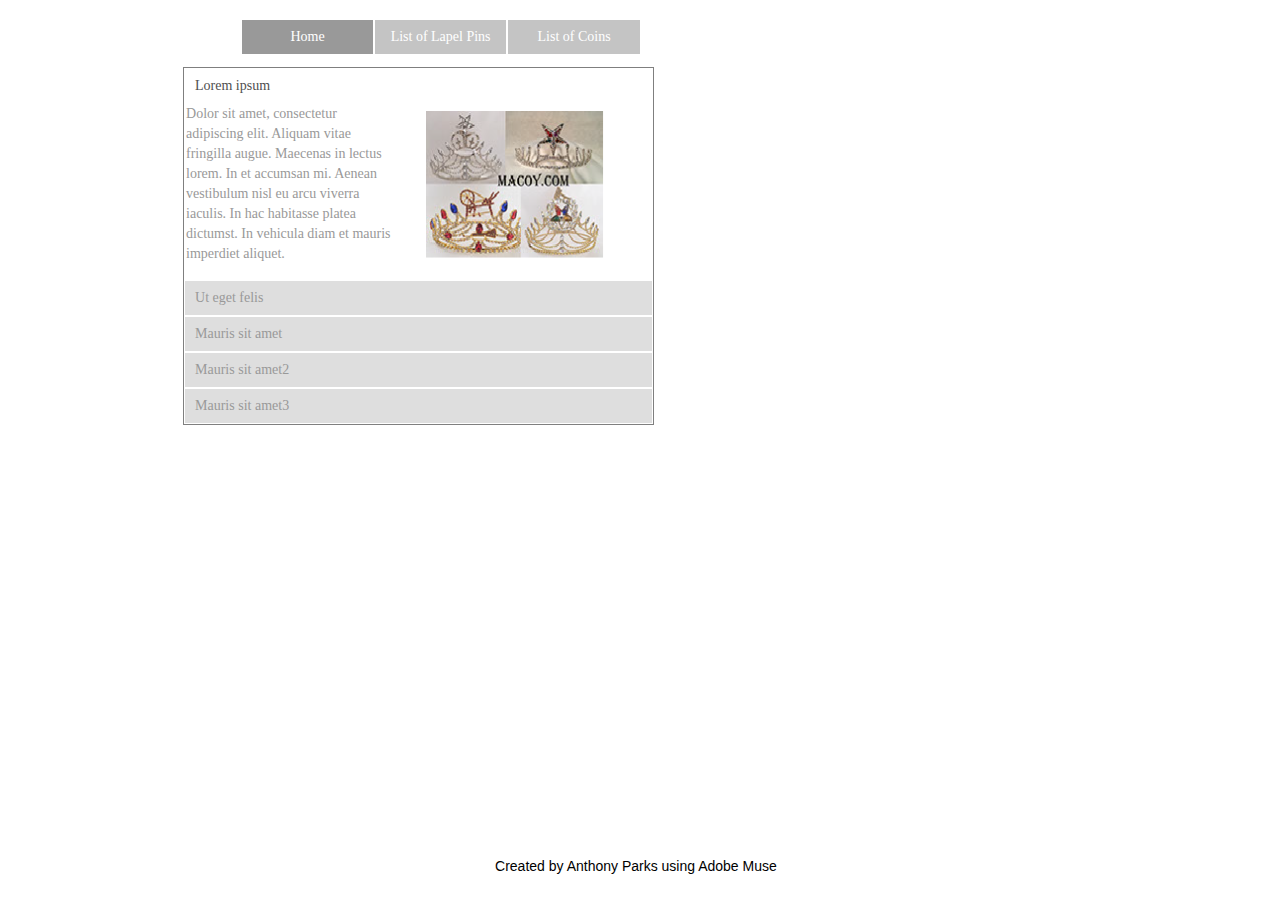
<file: MuseExport/index.html>
<!DOCTYPE html>
<html class="nojs html" lang="en-US">
 <head>

  <script type="text/javascript">
   if(typeof Muse == "undefined") window.Muse = {}; window.Muse.assets = {"required":["jquery-1.8.3.min.js", "museutils.js", "jquery.musemenu.js", "webpro.js", "musewpdisclosure.js", "jquery.watch.js", "index.css"], "outOfDate":[]};
</script>
  
  <meta http-equiv="Content-type" content="text/html;charset=UTF-8"/>
  <meta name="generator" content="2015.1.2.344"/>
  <title>Home</title>
  <meta name="viewport" content="width=device-width, initial-scale=1.0"/>
  <!-- CSS -->
  <link rel="stylesheet" type="text/css" href="css/site_global.css?131700929"/>
  <link rel="stylesheet" type="text/css" href="css/master_a-master.css?3967112082"/>
  <link rel="stylesheet" type="text/css" href="css/index.css?173421170" id="pagesheet"/>
  <!-- Other scripts -->
  <script type="text/javascript">
   document.documentElement.className = document.documentElement.className.replace(/\bnojs\b/g, 'js');
</script>
  <!-- JS includes -->
  <!--[if lt IE 9]>
  <script src="scripts/html5shiv.js?4241844378" type="text/javascript"></script>
  <![endif]-->
   </head>
 <body>

  <div class="clearfix borderbox" id="page"><!-- column -->
   <nav class="MenuBar clearfix colelem" id="menuu468"><!-- horizontal box -->
    <div class="MenuItemContainer borderbox clearfix grpelem" id="u476"><!-- vertical box -->
     <a class="nonblock nontext MenuItem MenuItemWithSubMenu MuseMenuActive borderbox clearfix colelem" id="u479" href="index.html"><!-- horizontal box --><div class="MenuItemLabel NoWrap borderbox clearfix grpelem" id="u481-4"><!-- content --><p>Home</p></div></a>
    </div>
    <div class="MenuItemContainer borderbox clearfix grpelem" id="u483"><!-- vertical box -->
     <a class="nonblock nontext MenuItem MenuItemWithSubMenu borderbox clearfix colelem" id="u484" href="list-of-lapel-pins.html"><!-- horizontal box --><div class="MenuItemLabel NoWrap borderbox clearfix grpelem" id="u487-4"><!-- content --><p>List of Lapel Pins</p></div></a>
    </div>
    <div class="MenuItemContainer borderbox clearfix grpelem" id="u469"><!-- vertical box -->
     <a class="nonblock nontext MenuItem MenuItemWithSubMenu borderbox clearfix colelem" id="u470" href="list-of-coins.html"><!-- horizontal box --><div class="MenuItemLabel NoWrap borderbox clearfix grpelem" id="u473-4"><!-- content --><p>List of Coins</p></div></a>
    </div>
   </nav>
   <ul class="AccordionWidget clearfix colelem" id="accordionu149"><!-- vertical box -->
    <li class="AccordionPanel borderbox clearfix colelem" id="u154"><!-- vertical box --><div class="AccordionPanelTab borderbox clearfix colelem" id="u157-4"><!-- content --><div id="u157-3"><p>Lorem ipsum</p></div></div><div class="AccordionPanelContent borderbox clearfix colelem" id="u155"><!-- group --><div class="clearfix grpelem" id="u156-4"><!-- content --><p>Dolor sit amet, consectetur adipiscing elit. Aliquam vitae fringilla augue. Maecenas in lectus lorem. In et accumsan mi. Aenean vestibulum nisl eu arcu viverra iaculis. In hac habitasse platea dictumst. In vehicula diam et mauris imperdiet aliquet.</p></div><img class="grpelem" id="u458" alt="" src="images/crowns-u458.png" data-image-width="179"/><!-- rasterized frame --></div></li>
    <li class="AccordionPanel borderbox clearfix colelem" id="u150"><!-- vertical box --><div class="AccordionPanelTab borderbox clearfix colelem" id="u151-4"><!-- content --><div id="u151-3"><p>Ut eget felis</p></div></div><div class="AccordionPanelContent disn borderbox clearfix colelem" id="u152"><!-- group --><div class="clearfix grpelem" id="u153-4"><!-- content --><p>Sed velit congue viverra. Sed porta mattis luctus. Curabitur feugiat pharetra sem eu iaculis. Phasellus venenatis volutpat arcu id placerat. Aliquam fringilla ligula eu purus lacinia at volutpat nunc malesuada. Nunc a augue ac orci tempus commodo.</p></div></div></li>
    <li class="AccordionPanel borderbox clearfix colelem" id="u158"><!-- vertical box --><div class="AccordionPanelTab borderbox clearfix colelem" id="u161-4"><!-- content --><div id="u161-3"><p>Mauris sit amet</p></div></div><div class="AccordionPanelContent disn borderbox clearfix colelem" id="u159"><!-- group --><div class="clearfix grpelem" id="u160-4"><!-- content --><p>Tortor, eget ornare urna. Duis varius tellus eros. Donec odio arcu, rutrum ac rutrum eget, bibendum ac enim. Phasellus hendrerit iaculis purus. Aliquam sit amet molestie odio. Sed commodo dictum consequat aenean in est. Donec odio arcu, rutrum.</p></div></div></li>
    <li class="AccordionPanel borderbox clearfix colelem" id="u188"><!-- vertical box --><div class="AccordionPanelTab borderbox clearfix colelem" id="u191-4"><!-- content --><div id="u191-3"><p>Mauris sit amet2</p></div></div><div class="AccordionPanelContent disn borderbox colelem" id="u189"><!-- simple frame --></div></li>
    <li class="AccordionPanel borderbox clearfix colelem" id="u199"><!-- vertical box --><div class="AccordionPanelTab borderbox clearfix colelem" id="u200-4"><!-- content --><div id="u200-3"><p>Mauris sit amet3</p></div></div><div class="AccordionPanelContent disn borderbox colelem" id="u201"><!-- simple frame --></div></li>
   </ul>
   <div class="verticalspacer"></div>
   <div class="clearfix colelem" id="u452-4"><!-- content -->
    <p>Created by Anthony Parks using Adobe Muse</p>
   </div>
  </div>
  <!-- JS includes -->
  <script type="text/javascript">
   if (document.location.protocol != 'https:') document.write('\x3Cscript src="http://musecdn.businesscatalyst.com/scripts/4.0/jquery-1.8.3.min.js" type="text/javascript">\x3C/script>');
</script>
  <script type="text/javascript">
   window.jQuery || document.write('\x3Cscript src="scripts/jquery-1.8.3.min.js" type="text/javascript">\x3C/script>');
</script>
  <script src="scripts/museutils.js?3790713428" type="text/javascript"></script>
  <script src="scripts/whatinput.js?84559013" type="text/javascript"></script>
  <script src="scripts/jquery.musemenu.js?238543590" type="text/javascript"></script>
  <script src="scripts/webpro.js?329496574" type="text/javascript"></script>
  <script src="scripts/musewpdisclosure.js?4234230767" type="text/javascript"></script>
  <script src="scripts/jquery.watch.js?4244854265" type="text/javascript"></script>
  <!-- Other scripts -->
  <script type="text/javascript">
   $(document).ready(function() { try {
(function(){var a={},b=function(a){if(a.match(/^rgb/))return a=a.replace(/\s+/g,"").match(/([\d\,]+)/gi)[0].split(","),(parseInt(a[0])<<16)+(parseInt(a[1])<<8)+parseInt(a[2]);if(a.match(/^\#/))return parseInt(a.substr(1),16);return 0};(function(){$('link[type="text/css"]').each(function(){var b=($(this).attr("href")||"").match(/\/?css\/([\w\-]+\.css)\?(\d+)/);b&&b[1]&&b[2]&&(a[b[1]]=b[2])})})();(function(){$("body").append('<div class="version" style="display:none; width:1px; height:1px;"></div>');
for(var c=$(".version"),d=0;d<Muse.assets.required.length;){var f=Muse.assets.required[d],g=f.match(/([\w\-\.]+)\.(\w+)$/),k=g&&g[1]?g[1]:null,g=g&&g[2]?g[2]:null;switch(g.toLowerCase()){case "css":k=k.replace(/\W/gi,"_").replace(/^([^a-z])/gi,"_$1");c.addClass(k);var g=b(c.css("color")),h=b(c.css("background-color"));g!=0||h!=0?(Muse.assets.required.splice(d,1),"undefined"!=typeof a[f]&&(g!=a[f]>>>24||h!=(a[f]&16777215))&&Muse.assets.outOfDate.push(f)):d++;c.removeClass(k);break;case "js":k.match(/^jquery-[\d\.]+/gi)&&
typeof $!="undefined"?Muse.assets.required.splice(d,1):d++;break;default:throw Error("Unsupported file type: "+g);}}c.remove();if(Muse.assets.outOfDate.length||Muse.assets.required.length)c="Some files on the server may be missing or incorrect. Clear browser cache and try again. If the problem persists please contact website author.",(d=location&&location.search&&location.search.match&&location.search.match(/muse_debug/gi))&&Muse.assets.outOfDate.length&&(c+="\nOut of date: "+Muse.assets.outOfDate.join(",")),d&&Muse.assets.required.length&&(c+="\nMissing: "+Muse.assets.required.join(",")),alert(c)})()})();/* body */
Muse.Utils.transformMarkupToFixBrowserProblemsPreInit();/* body */
Muse.Utils.prepHyperlinks(true);/* body */
Muse.Utils.fullPage('#page');/* 100% height page */
Muse.Utils.initWidget('.MenuBar', ['#bp_infinity'], function(elem) { return $(elem).museMenu(); });/* unifiedNavBar */
Muse.Utils.initWidget('#accordionu149', ['#bp_infinity'], function(elem) { return new WebPro.Widget.Accordion(elem, {canCloseAll:false,defaultIndex:0}); });/* #accordionu149 */
Muse.Utils.showWidgetsWhenReady();/* body */
Muse.Utils.transformMarkupToFixBrowserProblems();/* body */
} catch(e) { if (e && 'function' == typeof e.notify) e.notify(); else Muse.Assert.fail('Error calling selector function:' + e); }});
</script>
   </body>
</html>
</file>
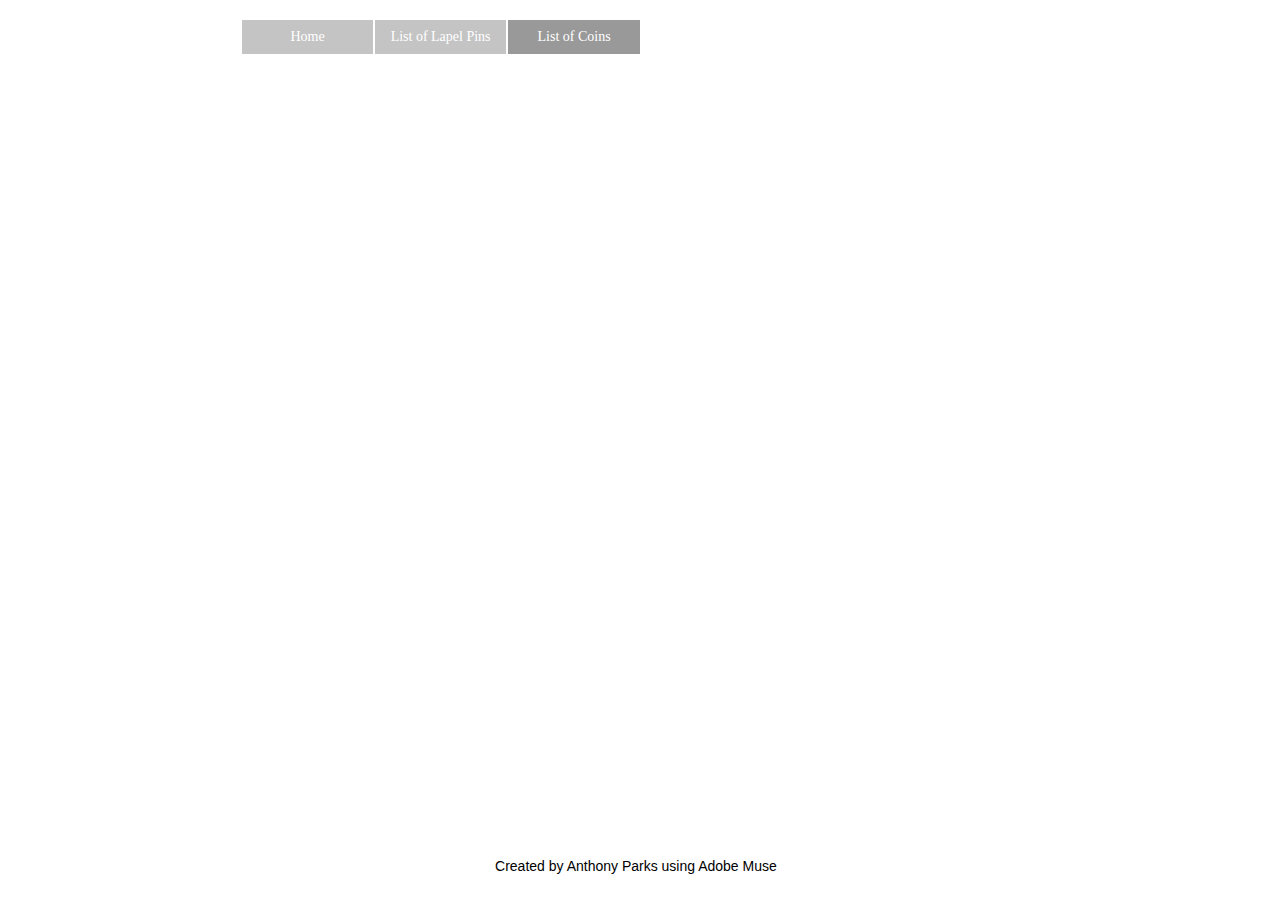
<file: MuseExport/list-of-coins.html>
<!DOCTYPE html>
<html class="nojs html" lang="en-US">
 <head>

  <script type="text/javascript">
   if(typeof Muse == "undefined") window.Muse = {}; window.Muse.assets = {"required":["jquery-1.8.3.min.js", "museutils.js", "jquery.musemenu.js", "jquery.watch.js", "list-of-coins.css"], "outOfDate":[]};
</script>
  
  <meta http-equiv="Content-type" content="text/html;charset=UTF-8"/>
  <meta name="generator" content="2015.1.2.344"/>
  <title>List of Coins</title>
  <meta name="viewport" content="width=device-width, initial-scale=1.0"/>
  <!-- CSS -->
  <link rel="stylesheet" type="text/css" href="css/site_global.css?131700929"/>
  <link rel="stylesheet" type="text/css" href="css/master_a-master.css?3967112082"/>
  <link rel="stylesheet" type="text/css" href="css/list-of-coins.css?3783707582" id="pagesheet"/>
  <!-- Other scripts -->
  <script type="text/javascript">
   document.documentElement.className = document.documentElement.className.replace(/\bnojs\b/g, 'js');
</script>
  <!-- JS includes -->
  <!--[if lt IE 9]>
  <script src="scripts/html5shiv.js?4241844378" type="text/javascript"></script>
  <![endif]-->
   </head>
 <body>

  <div class="clearfix borderbox" id="page"><!-- group -->
   <nav class="MenuBar clearfix grpelem" id="menuu468"><!-- horizontal box -->
    <div class="MenuItemContainer borderbox clearfix grpelem" id="u476"><!-- vertical box -->
     <a class="nonblock nontext MenuItem MenuItemWithSubMenu borderbox clearfix colelem" id="u479" href="index.html"><!-- horizontal box --><div class="MenuItemLabel NoWrap borderbox clearfix grpelem" id="u481-4"><!-- content --><p>Home</p></div></a>
    </div>
    <div class="MenuItemContainer borderbox clearfix grpelem" id="u483"><!-- vertical box -->
     <a class="nonblock nontext MenuItem MenuItemWithSubMenu borderbox clearfix colelem" id="u484" href="list-of-lapel-pins.html"><!-- horizontal box --><div class="MenuItemLabel NoWrap borderbox clearfix grpelem" id="u487-4"><!-- content --><p>List of Lapel Pins</p></div></a>
    </div>
    <div class="MenuItemContainer borderbox clearfix grpelem" id="u469"><!-- vertical box -->
     <a class="nonblock nontext MenuItem MenuItemWithSubMenu MuseMenuActive borderbox clearfix colelem" id="u470" href="list-of-coins.html"><!-- horizontal box --><div class="MenuItemLabel NoWrap borderbox clearfix grpelem" id="u473-4"><!-- content --><p>List of Coins</p></div></a>
    </div>
   </nav>
   <div class="verticalspacer"></div>
   <div class="clearfix grpelem" id="u452-4"><!-- content -->
    <p>Created by Anthony Parks using Adobe Muse</p>
   </div>
  </div>
  <!-- JS includes -->
  <script type="text/javascript">
   if (document.location.protocol != 'https:') document.write('\x3Cscript src="http://musecdn.businesscatalyst.com/scripts/4.0/jquery-1.8.3.min.js" type="text/javascript">\x3C/script>');
</script>
  <script type="text/javascript">
   window.jQuery || document.write('\x3Cscript src="scripts/jquery-1.8.3.min.js" type="text/javascript">\x3C/script>');
</script>
  <script src="scripts/museutils.js?3790713428" type="text/javascript"></script>
  <script src="scripts/whatinput.js?84559013" type="text/javascript"></script>
  <script src="scripts/jquery.musemenu.js?238543590" type="text/javascript"></script>
  <script src="scripts/jquery.watch.js?4244854265" type="text/javascript"></script>
  <!-- Other scripts -->
  <script type="text/javascript">
   $(document).ready(function() { try {
(function(){var a={},b=function(a){if(a.match(/^rgb/))return a=a.replace(/\s+/g,"").match(/([\d\,]+)/gi)[0].split(","),(parseInt(a[0])<<16)+(parseInt(a[1])<<8)+parseInt(a[2]);if(a.match(/^\#/))return parseInt(a.substr(1),16);return 0};(function(){$('link[type="text/css"]').each(function(){var b=($(this).attr("href")||"").match(/\/?css\/([\w\-]+\.css)\?(\d+)/);b&&b[1]&&b[2]&&(a[b[1]]=b[2])})})();(function(){$("body").append('<div class="version" style="display:none; width:1px; height:1px;"></div>');
for(var c=$(".version"),d=0;d<Muse.assets.required.length;){var f=Muse.assets.required[d],g=f.match(/([\w\-\.]+)\.(\w+)$/),k=g&&g[1]?g[1]:null,g=g&&g[2]?g[2]:null;switch(g.toLowerCase()){case "css":k=k.replace(/\W/gi,"_").replace(/^([^a-z])/gi,"_$1");c.addClass(k);var g=b(c.css("color")),h=b(c.css("background-color"));g!=0||h!=0?(Muse.assets.required.splice(d,1),"undefined"!=typeof a[f]&&(g!=a[f]>>>24||h!=(a[f]&16777215))&&Muse.assets.outOfDate.push(f)):d++;c.removeClass(k);break;case "js":k.match(/^jquery-[\d\.]+/gi)&&
typeof $!="undefined"?Muse.assets.required.splice(d,1):d++;break;default:throw Error("Unsupported file type: "+g);}}c.remove();if(Muse.assets.outOfDate.length||Muse.assets.required.length)c="Some files on the server may be missing or incorrect. Clear browser cache and try again. If the problem persists please contact website author.",(d=location&&location.search&&location.search.match&&location.search.match(/muse_debug/gi))&&Muse.assets.outOfDate.length&&(c+="\nOut of date: "+Muse.assets.outOfDate.join(",")),d&&Muse.assets.required.length&&(c+="\nMissing: "+Muse.assets.required.join(",")),alert(c)})()})();/* body */
Muse.Utils.transformMarkupToFixBrowserProblemsPreInit();/* body */
Muse.Utils.prepHyperlinks(true);/* body */
Muse.Utils.fullPage('#page');/* 100% height page */
Muse.Utils.initWidget('.MenuBar', ['#bp_infinity'], function(elem) { return $(elem).museMenu(); });/* unifiedNavBar */
Muse.Utils.showWidgetsWhenReady();/* body */
Muse.Utils.transformMarkupToFixBrowserProblems();/* body */
} catch(e) { if (e && 'function' == typeof e.notify) e.notify(); else Muse.Assert.fail('Error calling selector function:' + e); }});
</script>
   </body>
</html>
</file>
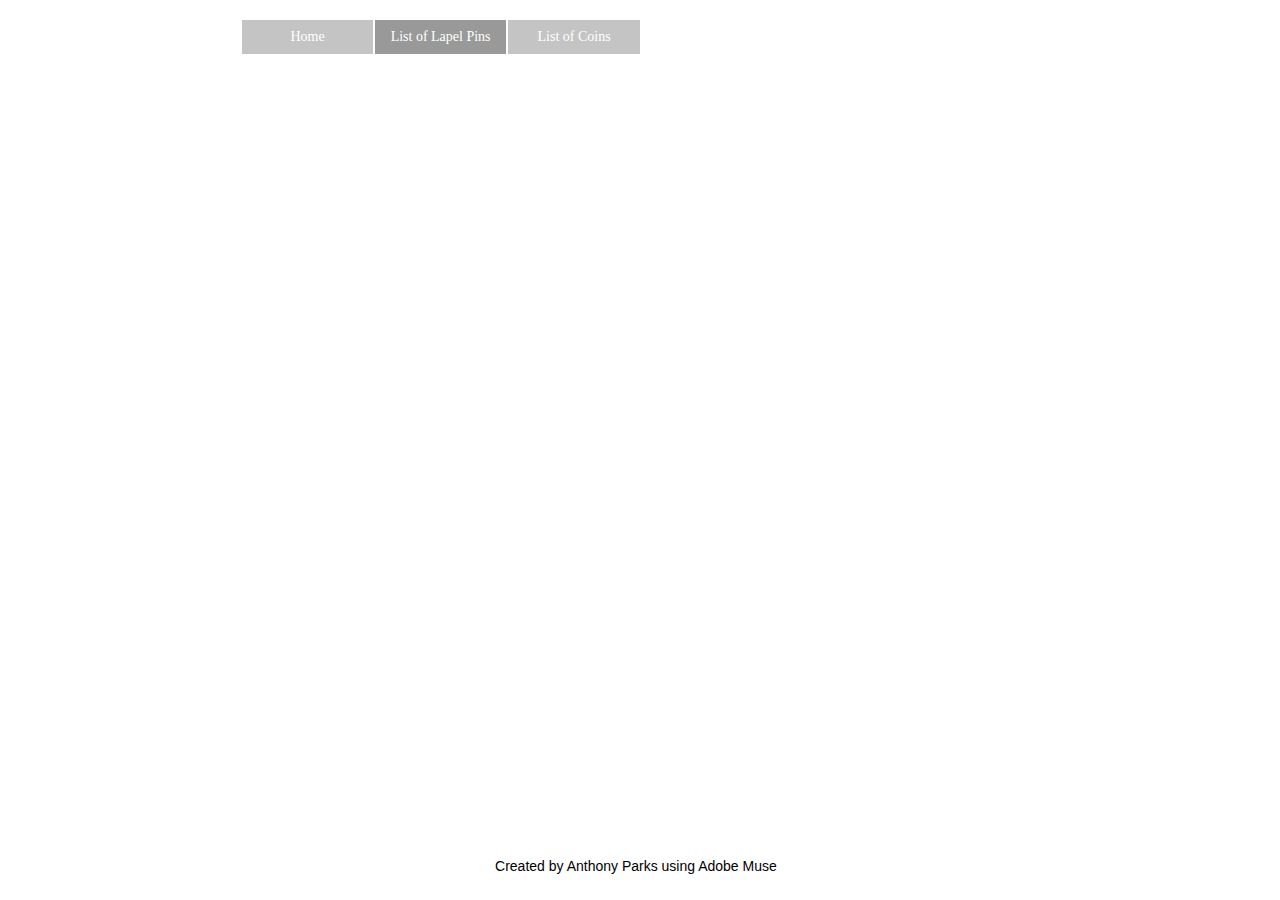
<file: MuseExport/list-of-lapel-pins.html>
<!DOCTYPE html>
<html class="nojs html" lang="en-US">
 <head>

  <script type="text/javascript">
   if(typeof Muse == "undefined") window.Muse = {}; window.Muse.assets = {"required":["jquery-1.8.3.min.js", "museutils.js", "jquery.musemenu.js", "jquery.watch.js", "list-of-lapel-pins.css"], "outOfDate":[]};
</script>
  
  <meta http-equiv="Content-type" content="text/html;charset=UTF-8"/>
  <meta name="generator" content="2015.1.2.344"/>
  <title>List of Lapel Pins</title>
  <meta name="viewport" content="width=device-width, initial-scale=1.0"/>
  <!-- CSS -->
  <link rel="stylesheet" type="text/css" href="css/site_global.css?131700929"/>
  <link rel="stylesheet" type="text/css" href="css/master_a-master.css?3967112082"/>
  <link rel="stylesheet" type="text/css" href="css/list-of-lapel-pins.css?3783707582" id="pagesheet"/>
  <!-- Other scripts -->
  <script type="text/javascript">
   document.documentElement.className = document.documentElement.className.replace(/\bnojs\b/g, 'js');
</script>
  <!-- JS includes -->
  <!--[if lt IE 9]>
  <script src="scripts/html5shiv.js?4241844378" type="text/javascript"></script>
  <![endif]-->
   </head>
 <body>

  <div class="clearfix borderbox" id="page"><!-- group -->
   <nav class="MenuBar clearfix grpelem" id="menuu468"><!-- horizontal box -->
    <div class="MenuItemContainer borderbox clearfix grpelem" id="u476"><!-- vertical box -->
     <a class="nonblock nontext MenuItem MenuItemWithSubMenu borderbox clearfix colelem" id="u479" href="index.html"><!-- horizontal box --><div class="MenuItemLabel NoWrap borderbox clearfix grpelem" id="u481-4"><!-- content --><p>Home</p></div></a>
    </div>
    <div class="MenuItemContainer borderbox clearfix grpelem" id="u483"><!-- vertical box -->
     <a class="nonblock nontext MenuItem MenuItemWithSubMenu MuseMenuActive borderbox clearfix colelem" id="u484" href="list-of-lapel-pins.html"><!-- horizontal box --><div class="MenuItemLabel NoWrap borderbox clearfix grpelem" id="u487-4"><!-- content --><p>List of Lapel Pins</p></div></a>
    </div>
    <div class="MenuItemContainer borderbox clearfix grpelem" id="u469"><!-- vertical box -->
     <a class="nonblock nontext MenuItem MenuItemWithSubMenu borderbox clearfix colelem" id="u470" href="list-of-coins.html"><!-- horizontal box --><div class="MenuItemLabel NoWrap borderbox clearfix grpelem" id="u473-4"><!-- content --><p>List of Coins</p></div></a>
    </div>
   </nav>
   <div class="verticalspacer"></div>
   <div class="clearfix grpelem" id="u452-4"><!-- content -->
    <p>Created by Anthony Parks using Adobe Muse</p>
   </div>
  </div>
  <!-- JS includes -->
  <script type="text/javascript">
   if (document.location.protocol != 'https:') document.write('\x3Cscript src="http://musecdn.businesscatalyst.com/scripts/4.0/jquery-1.8.3.min.js" type="text/javascript">\x3C/script>');
</script>
  <script type="text/javascript">
   window.jQuery || document.write('\x3Cscript src="scripts/jquery-1.8.3.min.js" type="text/javascript">\x3C/script>');
</script>
  <script src="scripts/museutils.js?3790713428" type="text/javascript"></script>
  <script src="scripts/whatinput.js?84559013" type="text/javascript"></script>
  <script src="scripts/jquery.musemenu.js?238543590" type="text/javascript"></script>
  <script src="scripts/jquery.watch.js?4244854265" type="text/javascript"></script>
  <!-- Other scripts -->
  <script type="text/javascript">
   $(document).ready(function() { try {
(function(){var a={},b=function(a){if(a.match(/^rgb/))return a=a.replace(/\s+/g,"").match(/([\d\,]+)/gi)[0].split(","),(parseInt(a[0])<<16)+(parseInt(a[1])<<8)+parseInt(a[2]);if(a.match(/^\#/))return parseInt(a.substr(1),16);return 0};(function(){$('link[type="text/css"]').each(function(){var b=($(this).attr("href")||"").match(/\/?css\/([\w\-]+\.css)\?(\d+)/);b&&b[1]&&b[2]&&(a[b[1]]=b[2])})})();(function(){$("body").append('<div class="version" style="display:none; width:1px; height:1px;"></div>');
for(var c=$(".version"),d=0;d<Muse.assets.required.length;){var f=Muse.assets.required[d],g=f.match(/([\w\-\.]+)\.(\w+)$/),k=g&&g[1]?g[1]:null,g=g&&g[2]?g[2]:null;switch(g.toLowerCase()){case "css":k=k.replace(/\W/gi,"_").replace(/^([^a-z])/gi,"_$1");c.addClass(k);var g=b(c.css("color")),h=b(c.css("background-color"));g!=0||h!=0?(Muse.assets.required.splice(d,1),"undefined"!=typeof a[f]&&(g!=a[f]>>>24||h!=(a[f]&16777215))&&Muse.assets.outOfDate.push(f)):d++;c.removeClass(k);break;case "js":k.match(/^jquery-[\d\.]+/gi)&&
typeof $!="undefined"?Muse.assets.required.splice(d,1):d++;break;default:throw Error("Unsupported file type: "+g);}}c.remove();if(Muse.assets.outOfDate.length||Muse.assets.required.length)c="Some files on the server may be missing or incorrect. Clear browser cache and try again. If the problem persists please contact website author.",(d=location&&location.search&&location.search.match&&location.search.match(/muse_debug/gi))&&Muse.assets.outOfDate.length&&(c+="\nOut of date: "+Muse.assets.outOfDate.join(",")),d&&Muse.assets.required.length&&(c+="\nMissing: "+Muse.assets.required.join(",")),alert(c)})()})();/* body */
Muse.Utils.transformMarkupToFixBrowserProblemsPreInit();/* body */
Muse.Utils.prepHyperlinks(true);/* body */
Muse.Utils.fullPage('#page');/* 100% height page */
Muse.Utils.initWidget('.MenuBar', ['#bp_infinity'], function(elem) { return $(elem).museMenu(); });/* unifiedNavBar */
Muse.Utils.showWidgetsWhenReady();/* body */
Muse.Utils.transformMarkupToFixBrowserProblems();/* body */
} catch(e) { if (e && 'function' == typeof e.notify) e.notify(); else Muse.Assert.fail('Error calling selector function:' + e); }});
</script>
   </body>
</html>
</file>
<file: MuseExport/css/site_global.css>
html
{
	min-height: 100%;
	min-width: 100%;
	-ms-text-size-adjust: none;
}

body,div,dl,dt,dd,ul,ol,li,nav,h1,h2,h3,h4,h5,h6,pre,code,form,fieldset,legend,input,button,textarea,p,blockquote,th,td,a
{
	margin: 0px;
	padding: 0px;
	border-width: 0px;
	border-style: solid;
	border-color: transparent;
	-webkit-transform-origin: left top;
	-ms-transform-origin: left top;
	-o-transform-origin: left top;
	transform-origin: left top;
	background-repeat: no-repeat;
}

.transition
{
	-webkit-transition-property: background-image,background-position,background-color,border-color,border-radius,color,font-size,font-style,font-weight,letter-spacing,line-height,text-align,box-shadow,text-shadow,opacity;
	transition-property: background-image,background-position,background-color,border-color,border-radius,color,font-size,font-style,font-weight,letter-spacing,line-height,text-align,box-shadow,text-shadow,opacity;
}

.transition *
{
	-webkit-transition: inherit;
	transition: inherit;
}

table
{
	border-collapse: collapse;
	border-spacing: 0px;
}

fieldset,img
{
	border: 0px;
	border-style: solid;
	-webkit-transform-origin: left top;
	-ms-transform-origin: left top;
	-o-transform-origin: left top;
	transform-origin: left top;
}

address,caption,cite,code,dfn,em,strong,th,var,optgroup
{
	font-style: inherit;
	font-weight: inherit;
}

del,ins
{
	text-decoration: none;
}

li
{
	list-style: none;
}

caption,th
{
	text-align: left;
}

h1,h2,h3,h4,h5,h6
{
	font-size: 100%;
	font-weight: inherit;
}

input,button,textarea,select,optgroup,option
{
	font-family: inherit;
	font-size: inherit;
	font-style: inherit;
	font-weight: inherit;
}

body
{
	font-family: Arial, Helvetica Neue, Helvetica, sans-serif;
	text-align: left;
	font-size: 14px;
	line-height: 17px;
	word-wrap: break-word;
	text-rendering: optimizeLegibility;/* kerning, primarily */
	-moz-font-feature-settings: 'liga';
	-ms-font-feature-settings: 'liga';
	-webkit-font-feature-settings: 'liga';
	font-feature-settings: 'liga';
}

a:link
{
	color: #0000FF;
	text-decoration: underline;
}

a:visited
{
	color: #800080;
	text-decoration: underline;
}

a:hover
{
	color: #0000FF;
	text-decoration: underline;
}

a:active
{
	color: #EE0000;
	text-decoration: underline;
}

a.nontext /* used to override default properties of 'a' tag */
{
	color: black;
	text-decoration: none;
	font-style: normal;
	font-weight: normal;
}

.normal_text
{
	color: #000000;
	direction: ltr;
	font-family: Arial, Helvetica Neue, Helvetica, sans-serif;
	font-size: 14px;
	font-style: normal;
	font-weight: normal;
	letter-spacing: 0px;
	line-height: 17px;
	text-align: left;
	text-decoration: none;
	text-indent: 0px;
	text-transform: none;
	vertical-align: 0px;
	padding: 0px;
}

.list0 li:before
{
	position: absolute;
	right: 100%;
	letter-spacing: 0px;
	text-decoration: none;
	font-weight: normal;
	font-style: normal;
}

.rtl-list li:before
{
	right: auto;
	left: 100%;
}

.nls-None > li:before,.nls-None .list3 > li:before,.nls-None .list6 > li:before
{
	margin-right: 6px;
	content: '•';
}

.nls-None .list1 > li:before,.nls-None .list4 > li:before,.nls-None .list7 > li:before
{
	margin-right: 6px;
	content: '○';
}

.nls-None,.nls-None .list1,.nls-None .list2,.nls-None .list3,.nls-None .list4,.nls-None .list5,.nls-None .list6,.nls-None .list7,.nls-None .list8
{
	padding-left: 34px;
}

.nls-None.rtl-list,.nls-None .list1.rtl-list,.nls-None .list2.rtl-list,.nls-None .list3.rtl-list,.nls-None .list4.rtl-list,.nls-None .list5.rtl-list,.nls-None .list6.rtl-list,.nls-None .list7.rtl-list,.nls-None .list8.rtl-list
{
	padding-left: 0px;
	padding-right: 34px;
}

.nls-None .list2 > li:before,.nls-None .list5 > li:before,.nls-None .list8 > li:before
{
	margin-right: 6px;
	content: '-';
}

.nls-None.rtl-list > li:before,.nls-None .list1.rtl-list > li:before,.nls-None .list2.rtl-list > li:before,.nls-None .list3.rtl-list > li:before,.nls-None .list4.rtl-list > li:before,.nls-None .list5.rtl-list > li:before,.nls-None .list6.rtl-list > li:before,.nls-None .list7.rtl-list > li:before,.nls-None .list8.rtl-list > li:before
{
	margin-right: 0px;
	margin-left: 6px;
}

.TabbedPanelsTab
{
	white-space: nowrap;
}

.MenuBar .MenuBarView,.MenuBar .SubMenuView /* Resets for ul and li in menus */
{
	display: block;
	list-style: none;
}

.MenuBar .SubMenu
{
	display: none;
	position: absolute;
}

.NoWrap
{
	white-space: nowrap;
	word-wrap: normal;
}

.rootelem /* the root of the artwork tree */
{
	margin-left: auto;
	margin-right: auto;
}

.colelem /* a child element of a column */
{
	display: inline;
	float: left;
	clear: both;
}

.clearfix:after /* force a container to fit around floated items */
{
	content: "\0020";
	visibility: hidden;
	display: block;
	height: 0px;
	clear: both;
}

*:first-child+html .clearfix /* IE7 */
{
	zoom: 1;
}

.clip_frame /* used to clip the contents as in the case of an image frame */
{
	overflow: hidden;
}

.popup_anchor /* anchors an abspos popup */
{
	position: relative;
	width: 0px;
	height: 0px;
}

.popup_element
{
	z-index: 100000;
}

.svg
{
	display: block;
	vertical-align: top;
}

span.wrap /* used to force wrap after floated array when nested inside a paragraph */
{
	content: '';
	clear: left;
	display: block;
}

span.actAsInlineDiv /* used to simulate a DIV with inline display when already nested inside a paragraph */
{
	display: inline-block;
}

.position_content,.excludeFromNormalFlow /* used when child content is larger than parent */
{
	float: left;
}

.preload_images /* used to preload images used in non-default states */
{
	position: absolute;
	overflow: hidden;
	left: -9999px;
	top: -9999px;
	height: 1px;
	width: 1px;
}

.preload /* used to specifiy the dimension of preload item */
{
	height: 1px;
	width: 1px;
}

.animateStates
{
	-webkit-transition: 0.3s ease-in-out;
	-moz-transition: 0.3s ease-in-out;
	-o-transition: 0.3s ease-in-out;
	transition: 0.3s ease-in-out;
}

[data-whatinput="mouse"] *:focus,[data-whatinput="touch"] *:focus,input:focus,textarea:focus
{
	outline: none;
}

textarea
{
	resize: none;
	overflow: auto;
}

.fld-prompt /* form placeholders cursor behavior */
{
	pointer-events: none;
}

.wrapped-input /* form inputs & placeholders let div styling show thru */
{
	position: absolute;
	top: 0px;
	left: 0px;
	background: transparent;
	border: none;
}

.submit-btn /* form submit buttons on top of sibling elements */
{
	z-index: 50000;
	cursor: pointer;
}

.anchor_item /* used to specify anchor properties */
{
	width: 22px;
	height: 18px;
}

.MenuBar .SubMenuVisible,.MenuBarVertical .SubMenuVisible,.MenuBar .SubMenu .SubMenuVisible,.popup_element.Active,span.actAsPara,.actAsDiv,a.nonblock.nontext,img.block
{
	display: block;
}

.ose_ei
{
	visibility: hidden;
	z-index: 0;
}

.widget_invisible,.js .invi,.js .mse_pre_init,.js .an_invi /* used to hide the widget before loaded */
{
	visibility: hidden;
}

.no_vert_scroll
{
	overflow-y: hidden;
}

.always_vert_scroll
{
	overflow-y: scroll;
}

.always_horz_scroll
{
	overflow-x: scroll;
}

.fullscreen
{
	overflow: hidden;
	left: 0px;
	top: 0px;
	position: fixed;
	height: 100%;
	width: 100%;
	-moz-box-sizing: border-box;
	-webkit-box-sizing: border-box;
	-ms-box-sizing: border-box;
	box-sizing: border-box;
}

.fullwidth
{
	position: absolute;
}

.borderbox
{
	-moz-box-sizing: border-box;
	-webkit-box-sizing: border-box;
	-ms-box-sizing: border-box;
	box-sizing: border-box;
}

.scroll_wrapper
{
	position: absolute;
	overflow: auto;
	left: 0px;
	right: 0px;
	top: 0px;
	bottom: 0px;
	padding-top: 0px;
	padding-bottom: 0px;
	margin-top: 0px;
	margin-bottom: 0px;
}

.browser_width > *
{
	position: absolute;
	left: 0px;
	right: 0px;
}

.list0 li,.MenuBar .MenuItemContainer,.SlideShowContentPanel .fullscreen img
{
	position: relative;
}

.grpelem,.accordion_wrapper /* a child element of a group */
{
	display: inline;
	float: left;
}

.fld-checkbox input[type=checkbox],.fld-radiobutton input[type=radio] /* Hide native checkbox */
{
	position: absolute;
	overflow: hidden;
	clip: rect(0px, 0px, 0px, 0px);
	height: 1px;
	width: 1px;
	margin: -1px;
	padding: 0px;
	border: 0px;
}

.fld-checkbox input[type=checkbox] + label,.fld-radiobutton input[type=radio] + label
{
	display: inline-block;
	background-repeat: no-repeat;
	cursor: pointer;
	float: left;
	width: 100%;
	height: 100%;
}

.pointer_cursor,.fld-recaptcha-mode,.fld-recaptcha-refresh,.fld-recaptcha-help
{
	cursor: pointer;
}

p,h1,h2,h3,h4,h5,h6,ol,ul,span.actAsPara /* disable Android font boosting */
{
	max-height: 1000000px;
}

.superscript
{
	vertical-align: super;
	font-size: 66%;
	line-height: 0px;
}

.subscript
{
	vertical-align: sub;
	font-size: 66%;
	line-height: 0px;
}

.horizontalSlideShow /* disable left-right panning on horizondal slide shows */
{
	-ms-touch-action: pan-y;
	touch-action: pan-y;
}

.verticalSlideShow /* disable up-down panning on vertical slide shows */
{
	-ms-touch-action: pan-x;
	touch-action: pan-x;
}

.colelem100,.verticalspacer /* a child element of a column that is 100% width */
{
	clear: both;
}

.popup_element.Inactive,.js .disn,.hidden,.breakpoint
{
	display: none;
}

#muse_css_mq
{
	position: absolute;
	display: none;
	background-color: #FFFFFE;
}

.fluid_height_spacer
{
	position: static;
	width: 0.01px;
	float: left;
}

@media screen and (-webkit-min-device-pixel-ratio:0)
{
	body
	{
		text-rendering: auto;
	}
}
</file>
<file: MuseExport/css/master_a-master.css>
#menuu468
{
	border-width: 0px;
	border-color: transparent;
	background-color: transparent;
}

#u479
{
	background-color: #C4C4C4;
}

#u479:hover
{
	background-color: #999999;
}

#u479:active
{
	background-color: #6B6B6B;
}

#u481-4
{
	border-width: 0px;
	border-color: transparent;
	background-color: transparent;
	text-align: center;
	color: #FFFFFF;
	font-family: Georgia, Palatino, Palatino Linotype, Times, Times New Roman, serif;
}

#u484
{
	background-color: #C4C4C4;
}

#u479.MuseMenuActive,#u484:hover
{
	background-color: #999999;
}

#u484:active
{
	background-color: #6B6B6B;
}

#u487-4
{
	border-width: 0px;
	border-color: transparent;
	background-color: transparent;
	text-align: center;
	color: #FFFFFF;
	font-family: Georgia, Palatino, Palatino Linotype, Times, Times New Roman, serif;
}

#u470
{
	background-color: #C4C4C4;
}

#u484.MuseMenuActive,#u470:hover
{
	background-color: #999999;
}

#u470:active
{
	background-color: #6B6B6B;
}

#u470.MuseMenuActive
{
	background-color: #999999;
}

#u473-4
{
	border-width: 0px;
	border-color: transparent;
	background-color: transparent;
	text-align: center;
	color: #FFFFFF;
	font-family: Georgia, Palatino, Palatino Linotype, Times, Times New Roman, serif;
}

.MenuItem /* unifiedNavBar */
{
	cursor: pointer;
}

#u476,#u483,#u469,#u452-4
{
	background-color: transparent;
}
</file>
<file: MuseExport/css/index.css>
.version.index /* version checker */
{
	color: #00000A;
	background-color: #563272;
}

#page
{
	z-index: 1;
	min-height: 684.95px;
	background-image: none;
	border-width: 0px;
	border-color: #000000;
	background-color: transparent;
	padding-top: 20px;
	padding-bottom: 20.049999999999955px;
	width: 100%;
	max-width: 960px;
	margin-left: auto;
	margin-right: auto;
}

#menuu468
{
	z-index: 6;
	position: relative;
	width: 41.46%;
	margin-left: 8.55%;
}

#u476
{
	min-height: 34px;
	position: relative;
	margin-right: -10000px;
	width: 32.92%;
}

#u479
{
	padding-bottom: 17px;
	position: relative;
	width: 100%;
}

#u479:hover
{
	min-height: 0px;
	width: 100%;
	margin: 0px 0px 0px 0%;
}

#u479:active
{
	min-height: 0px;
	width: 100%;
	margin: 0px 0px 0px 0%;
}

#u481-4
{
	min-height: 17px;
	position: relative;
	margin-right: -10000px;
	top: 8px;
	width: 100%;
}

#u479:hover #u481-4
{
	padding-top: 0px;
	padding-bottom: 0px;
	min-height: 17px;
	width: 100%;
	margin: 0px -10000px 0px 0%;
}

#u479:active #u481-4
{
	padding-top: 0px;
	padding-bottom: 0px;
	min-height: 17px;
	width: 100%;
	margin: 0px -10000px 0px 0%;
}

#u483
{
	min-height: 34px;
	position: relative;
	margin-right: -10000px;
	width: 32.92%;
	left: 33.42%;
}

#u484
{
	padding-bottom: 17px;
	position: relative;
	width: 100%;
}

#u479.MuseMenuActive,#u484:hover
{
	min-height: 0px;
	width: 100%;
	margin: 0px 0px 0px 0%;
}

#u484:active
{
	min-height: 0px;
	width: 100%;
	margin: 0px 0px 0px 0%;
}

#u487-4
{
	min-height: 17px;
	position: relative;
	margin-right: -10000px;
	top: 8px;
	width: 100%;
}

#u479.MuseMenuActive #u481-4,#u484:hover #u487-4
{
	padding-top: 0px;
	padding-bottom: 0px;
	min-height: 17px;
	width: 100%;
	margin: 0px -10000px 0px 0%;
}

#u484:active #u487-4
{
	padding-top: 0px;
	padding-bottom: 0px;
	min-height: 17px;
	width: 100%;
	margin: 0px -10000px 0px 0%;
}

#u469
{
	min-height: 34px;
	position: relative;
	margin-right: -10000px;
	width: 33.17%;
	left: 66.84%;
}

#u470
{
	padding-bottom: 17px;
	position: relative;
	width: 100%;
}

#u484.MuseMenuActive,#u470:hover
{
	min-height: 0px;
	width: 100%;
	margin: 0px 0px 0px 0%;
}

#u470:active
{
	min-height: 0px;
	width: 100%;
	margin: 0px 0px 0px 0%;
}

#u470.MuseMenuActive
{
	min-height: 0px;
	width: 100%;
	margin: 0px 0px 0px 0%;
}

#u473-4
{
	min-height: 17px;
	position: relative;
	margin-right: -10000px;
	top: 8px;
	width: 100%;
}

#u484.MuseMenuActive #u487-4,#u470:hover #u473-4
{
	padding-top: 0px;
	padding-bottom: 0px;
	min-height: 17px;
	width: 100%;
	margin: 0px -10000px 0px 0%;
}

#u470:active #u473-4
{
	padding-top: 0px;
	padding-bottom: 0px;
	min-height: 17px;
	width: 100%;
	margin: 0px -10000px 0px 0%;
}

#u470.MuseMenuActive #u473-4
{
	padding-top: 0px;
	padding-bottom: 0px;
	min-height: 17px;
	width: 100%;
	margin: 0px -10000px 0px 0%;
}

#accordionu149
{
	z-index: 25;
	border-style: solid;
	border-width: 1px;
	border-color: #7F7F7F;
	background-color: transparent;
	margin-top: 13px;
	position: relative;
	width: 48.86%;
	margin-left: 2.4%;
}

#u154
{
	z-index: 26;
	background-color: transparent;
	position: relative;
	width: 100%;
}

#u157-4
{
	z-index: 27;
	min-height: 14px;
	border-style: solid;
	border-width: 1px;
	border-color: #FFFFFF;
	background-color: #DEDEDE;
	padding-top: 10px;
	padding-bottom: 10px;
	position: relative;
	width: 100%;
}

#u157-4:hover
{
	background-color: #F2F2F2;
	padding-top: 10px;
	padding-bottom: 10px;
	min-height: 14px;
	width: 100%;
	margin: 0px 0px 0px 0%;
}

#u157-4:active
{
	background-color: #F2F2F2;
	padding-top: 10px;
	padding-bottom: 10px;
	min-height: 14px;
	width: 100%;
	margin: 0px 0px 0px 0%;
}

#u155
{
	z-index: 31;
	border-style: solid;
	border-width: 1px;
	border-color: #FFFFFF;
	background-color: #FFFFFF;
	padding-bottom: 15px;
	position: relative;
	width: 100%;
}

#u156-4
{
	z-index: 32;
	min-height: 105px;
	border-width: 0px;
	border-color: transparent;
	background-color: transparent;
	color: #999999;
	line-height: 20px;
	font-family: Georgia, Palatino, Palatino Linotype, Times, Times New Roman, serif;
	position: relative;
	margin-right: -10000px;
	margin-top: -1px;
	width: 44.78%;
	left: 0.22%;
}

#u458
{
	z-index: 36;
	display: block;
	vertical-align: top;
	position: relative;
	margin-right: -10000px;
	margin-top: 5px;
	width: 38.17%;
	left: 51.6%;
}

#u150
{
	z-index: 38;
	background-color: transparent;
	position: relative;
	width: 100%;
}

#u151-4
{
	z-index: 39;
	min-height: 14px;
	border-style: solid;
	border-width: 1px;
	border-color: #FFFFFF;
	background-color: #DEDEDE;
	padding-top: 10px;
	padding-bottom: 10px;
	position: relative;
	width: 100%;
}

#u151-4:hover
{
	background-color: #F2F2F2;
	padding-top: 10px;
	padding-bottom: 10px;
	min-height: 14px;
	width: 100%;
	margin: 0px 0px 0px 0%;
}

#u151-4:active
{
	background-color: #F2F2F2;
	padding-top: 10px;
	padding-bottom: 10px;
	min-height: 14px;
	width: 100%;
	margin: 0px 0px 0px 0%;
}

#u152
{
	z-index: 43;
	border-style: solid;
	border-width: 1px;
	border-color: #FFFFFF;
	background-color: #FFFFFF;
	padding-bottom: 14px;
	position: relative;
	width: 100%;
}

#u153-4
{
	z-index: 44;
	min-height: 105px;
	border-width: 0px;
	border-color: transparent;
	background-color: transparent;
	color: #999999;
	line-height: 20px;
	font-family: Georgia, Palatino, Palatino Linotype, Times, Times New Roman, serif;
	position: relative;
	margin-right: -10000px;
	margin-top: -1px;
	width: 72.5%;
	left: 1.92%;
}

#u158
{
	z-index: 48;
	background-color: transparent;
	position: relative;
	width: 100%;
}

#u161-4
{
	z-index: 49;
	min-height: 14px;
	border-style: solid;
	border-width: 1px;
	border-color: #FFFFFF;
	background-color: #DEDEDE;
	padding-top: 10px;
	padding-bottom: 10px;
	position: relative;
	width: 100%;
}

#u161-4:hover
{
	background-color: #F2F2F2;
	padding-top: 10px;
	padding-bottom: 10px;
	min-height: 14px;
	width: 100%;
	margin: 0px 0px 0px 0%;
}

#u161-4:active
{
	background-color: #F2F2F2;
	padding-top: 10px;
	padding-bottom: 10px;
	min-height: 14px;
	width: 100%;
	margin: 0px 0px 0px 0%;
}

#u159
{
	z-index: 53;
	border-style: solid;
	border-width: 1px;
	border-color: #FFFFFF;
	background-color: #FFFFFF;
	padding-bottom: 14px;
	position: relative;
	width: 100%;
}

#u160-4
{
	z-index: 54;
	min-height: 105px;
	border-width: 0px;
	border-color: transparent;
	background-color: transparent;
	color: #999999;
	line-height: 20px;
	font-family: Georgia, Palatino, Palatino Linotype, Times, Times New Roman, serif;
	position: relative;
	margin-right: -10000px;
	margin-top: -1px;
	width: 72.5%;
	left: 1.92%;
}

#u188
{
	z-index: 58;
	background-color: transparent;
	position: relative;
	width: 100%;
}

#u191-4
{
	z-index: 59;
	min-height: 14px;
	border-style: solid;
	border-width: 1px;
	border-color: #FFFFFF;
	background-color: #DEDEDE;
	padding-top: 10px;
	padding-bottom: 10px;
	position: relative;
	width: 100%;
}

#u191-4:hover
{
	background-color: #F2F2F2;
	padding-top: 10px;
	padding-bottom: 10px;
	min-height: 14px;
	width: 100%;
	margin: 0px 0px 0px 0%;
}

#u191-4:active
{
	background-color: #F2F2F2;
	padding-top: 10px;
	padding-bottom: 10px;
	min-height: 14px;
	width: 100%;
	margin: 0px 0px 0px 0%;
}

#u189
{
	z-index: 63;
	height: 120px;
	border-style: solid;
	border-width: 1px;
	border-color: #FFFFFF;
	background-color: #FFFFFF;
	position: relative;
	width: 100%;
}

#u199
{
	z-index: 64;
	background-color: transparent;
	position: relative;
	width: 100%;
}

#u200-4
{
	z-index: 65;
	min-height: 14px;
	border-style: solid;
	border-width: 1px;
	border-color: #FFFFFF;
	background-color: #DEDEDE;
	padding-top: 10px;
	padding-bottom: 10px;
	position: relative;
	width: 100%;
}

#u200-4:hover
{
	background-color: #F2F2F2;
	padding-top: 10px;
	padding-bottom: 10px;
	min-height: 14px;
	width: 100%;
	margin: 0px 0px 0px 0%;
}

#u200-4:active
{
	background-color: #F2F2F2;
	padding-top: 10px;
	padding-bottom: 10px;
	min-height: 14px;
	width: 100%;
	margin: 0px 0px 0px 0%;
}

#u157-4.AccordionPanelTabOpen,#u151-4.AccordionPanelTabOpen,#u161-4.AccordionPanelTabOpen,#u191-4.AccordionPanelTabOpen,#u200-4.AccordionPanelTabOpen
{
	background-color: #FFFFFF;
	padding-top: 10px;
	padding-bottom: 10px;
	min-height: 14px;
	width: 100%;
	margin: 0px 0px 0px 0%;
}

#u157-4.AccordionPanelTabOpen p,#u151-4.AccordionPanelTabOpen p,#u161-4.AccordionPanelTabOpen p,#u191-4.AccordionPanelTabOpen p,#u200-4.AccordionPanelTabOpen p
{
	color: #4F4F4F;
	visibility: inherit;
}

#u157-3,#u151-3,#u161-3,#u191-3,#u200-3
{
	color: #999999;
	line-height: 14px;
	font-family: Georgia, Palatino, Palatino Linotype, Times, Times New Roman, serif;
	margin-left: 10px;
}

#u201
{
	z-index: 69;
	height: 4px;
	border-style: solid;
	border-width: 1px;
	border-color: #FFFFFF;
	background-color: #FFFFFF;
	position: relative;
	width: 100%;
}

.AccordionPanelTab /* accordion */
{
	cursor: pointer;
}

#u452-4
{
	z-index: 2;
	min-height: 22px;
	margin-top: 258px;
	position: relative;
	width: 30.21%;
	margin-left: 34.9%;
}

#muse_css_mq,.html
{
	background-color: #FFFFFF;
}

body
{
	position: relative;
	min-width: 320px;
}
</file>
<file: MuseExport/css/list-of-coins.css>
.version.list_of_coins /* version checker */
{
	color: #0000E1;
	background-color: #86CBBE;
}

#page
{
	z-index: 1;
	min-height: 480px;
	background-image: none;
	border-width: 0px;
	border-color: #000000;
	background-color: transparent;
	padding-bottom: 20px;
	width: 100%;
	max-width: 960px;
	margin-left: auto;
	margin-right: auto;
}

#menuu468
{
	z-index: 6;
	position: relative;
	margin-right: -10000px;
	margin-top: 20px;
	width: 41.46%;
	left: 8.55%;
}

#u476
{
	min-height: 34px;
	position: relative;
	margin-right: -10000px;
	width: 32.92%;
}

#u479
{
	padding-bottom: 17px;
	position: relative;
	width: 100%;
}

#u479:hover
{
	min-height: 0px;
	width: 100%;
	margin: 0px 0px 0px 0%;
}

#u479:active
{
	min-height: 0px;
	width: 100%;
	margin: 0px 0px 0px 0%;
}

#u481-4
{
	min-height: 17px;
	position: relative;
	margin-right: -10000px;
	top: 8px;
	width: 100%;
}

#u479:hover #u481-4
{
	padding-top: 0px;
	padding-bottom: 0px;
	min-height: 17px;
	width: 100%;
	margin: 0px -10000px 0px 0%;
}

#u479:active #u481-4
{
	padding-top: 0px;
	padding-bottom: 0px;
	min-height: 17px;
	width: 100%;
	margin: 0px -10000px 0px 0%;
}

#u483
{
	min-height: 34px;
	position: relative;
	margin-right: -10000px;
	width: 32.92%;
	left: 33.42%;
}

#u484
{
	padding-bottom: 17px;
	position: relative;
	width: 100%;
}

#u479.MuseMenuActive,#u484:hover
{
	min-height: 0px;
	width: 100%;
	margin: 0px 0px 0px 0%;
}

#u484:active
{
	min-height: 0px;
	width: 100%;
	margin: 0px 0px 0px 0%;
}

#u487-4
{
	min-height: 17px;
	position: relative;
	margin-right: -10000px;
	top: 8px;
	width: 100%;
}

#u479.MuseMenuActive #u481-4,#u484:hover #u487-4
{
	padding-top: 0px;
	padding-bottom: 0px;
	min-height: 17px;
	width: 100%;
	margin: 0px -10000px 0px 0%;
}

#u484:active #u487-4
{
	padding-top: 0px;
	padding-bottom: 0px;
	min-height: 17px;
	width: 100%;
	margin: 0px -10000px 0px 0%;
}

#u469
{
	min-height: 34px;
	position: relative;
	margin-right: -10000px;
	width: 33.17%;
	left: 66.84%;
}

#u470
{
	padding-bottom: 17px;
	position: relative;
	width: 100%;
}

#u484.MuseMenuActive,#u470:hover
{
	min-height: 0px;
	width: 100%;
	margin: 0px 0px 0px 0%;
}

#u470:active
{
	min-height: 0px;
	width: 100%;
	margin: 0px 0px 0px 0%;
}

#u470.MuseMenuActive
{
	min-height: 0px;
	width: 100%;
	margin: 0px 0px 0px 0%;
}

#u473-4
{
	min-height: 17px;
	position: relative;
	margin-right: -10000px;
	top: 8px;
	width: 100%;
}

#u484.MuseMenuActive #u487-4,#u470:hover #u473-4
{
	padding-top: 0px;
	padding-bottom: 0px;
	min-height: 17px;
	width: 100%;
	margin: 0px -10000px 0px 0%;
}

#u470:active #u473-4
{
	padding-top: 0px;
	padding-bottom: 0px;
	min-height: 17px;
	width: 100%;
	margin: 0px -10000px 0px 0%;
}

#u470.MuseMenuActive #u473-4
{
	padding-top: 0px;
	padding-bottom: 0px;
	min-height: 17px;
	width: 100%;
	margin: 0px -10000px 0px 0%;
}

#u452-4
{
	z-index: 2;
	min-height: 22px;
	position: relative;
	margin-right: -10000px;
	margin-top: 6px;
	width: 30.21%;
	left: 34.9%;
}

#muse_css_mq,.html
{
	background-color: #FFFFFF;
}

body
{
	position: relative;
	min-width: 320px;
}

.verticalspacer
{
	min-height: 398px;
}
</file>
<file: MuseExport/css/list-of-lapel-pins.css>
.version.list_of_lapel_pins /* version checker */
{
	color: #0000E1;
	background-color: #86CBBE;
}

#page
{
	z-index: 1;
	min-height: 480px;
	background-image: none;
	border-width: 0px;
	border-color: #000000;
	background-color: transparent;
	padding-bottom: 20px;
	width: 100%;
	max-width: 960px;
	margin-left: auto;
	margin-right: auto;
}

#menuu468
{
	z-index: 6;
	position: relative;
	margin-right: -10000px;
	margin-top: 20px;
	width: 41.46%;
	left: 8.55%;
}

#u476
{
	min-height: 34px;
	position: relative;
	margin-right: -10000px;
	width: 32.92%;
}

#u479
{
	padding-bottom: 17px;
	position: relative;
	width: 100%;
}

#u479:hover
{
	min-height: 0px;
	width: 100%;
	margin: 0px 0px 0px 0%;
}

#u479:active
{
	min-height: 0px;
	width: 100%;
	margin: 0px 0px 0px 0%;
}

#u481-4
{
	min-height: 17px;
	position: relative;
	margin-right: -10000px;
	top: 8px;
	width: 100%;
}

#u479:hover #u481-4
{
	padding-top: 0px;
	padding-bottom: 0px;
	min-height: 17px;
	width: 100%;
	margin: 0px -10000px 0px 0%;
}

#u479:active #u481-4
{
	padding-top: 0px;
	padding-bottom: 0px;
	min-height: 17px;
	width: 100%;
	margin: 0px -10000px 0px 0%;
}

#u483
{
	min-height: 34px;
	position: relative;
	margin-right: -10000px;
	width: 32.92%;
	left: 33.42%;
}

#u484
{
	padding-bottom: 17px;
	position: relative;
	width: 100%;
}

#u479.MuseMenuActive,#u484:hover
{
	min-height: 0px;
	width: 100%;
	margin: 0px 0px 0px 0%;
}

#u484:active
{
	min-height: 0px;
	width: 100%;
	margin: 0px 0px 0px 0%;
}

#u487-4
{
	min-height: 17px;
	position: relative;
	margin-right: -10000px;
	top: 8px;
	width: 100%;
}

#u479.MuseMenuActive #u481-4,#u484:hover #u487-4
{
	padding-top: 0px;
	padding-bottom: 0px;
	min-height: 17px;
	width: 100%;
	margin: 0px -10000px 0px 0%;
}

#u484:active #u487-4
{
	padding-top: 0px;
	padding-bottom: 0px;
	min-height: 17px;
	width: 100%;
	margin: 0px -10000px 0px 0%;
}

#u469
{
	min-height: 34px;
	position: relative;
	margin-right: -10000px;
	width: 33.17%;
	left: 66.84%;
}

#u470
{
	padding-bottom: 17px;
	position: relative;
	width: 100%;
}

#u484.MuseMenuActive,#u470:hover
{
	min-height: 0px;
	width: 100%;
	margin: 0px 0px 0px 0%;
}

#u470:active
{
	min-height: 0px;
	width: 100%;
	margin: 0px 0px 0px 0%;
}

#u470.MuseMenuActive
{
	min-height: 0px;
	width: 100%;
	margin: 0px 0px 0px 0%;
}

#u473-4
{
	min-height: 17px;
	position: relative;
	margin-right: -10000px;
	top: 8px;
	width: 100%;
}

#u484.MuseMenuActive #u487-4,#u470:hover #u473-4
{
	padding-top: 0px;
	padding-bottom: 0px;
	min-height: 17px;
	width: 100%;
	margin: 0px -10000px 0px 0%;
}

#u470:active #u473-4
{
	padding-top: 0px;
	padding-bottom: 0px;
	min-height: 17px;
	width: 100%;
	margin: 0px -10000px 0px 0%;
}

#u470.MuseMenuActive #u473-4
{
	padding-top: 0px;
	padding-bottom: 0px;
	min-height: 17px;
	width: 100%;
	margin: 0px -10000px 0px 0%;
}

#u452-4
{
	z-index: 2;
	min-height: 22px;
	position: relative;
	margin-right: -10000px;
	margin-top: 6px;
	width: 30.21%;
	left: 34.9%;
}

#muse_css_mq,.html
{
	background-color: #FFFFFF;
}

body
{
	position: relative;
	min-width: 320px;
}

.verticalspacer
{
	min-height: 398px;
}
</file>
